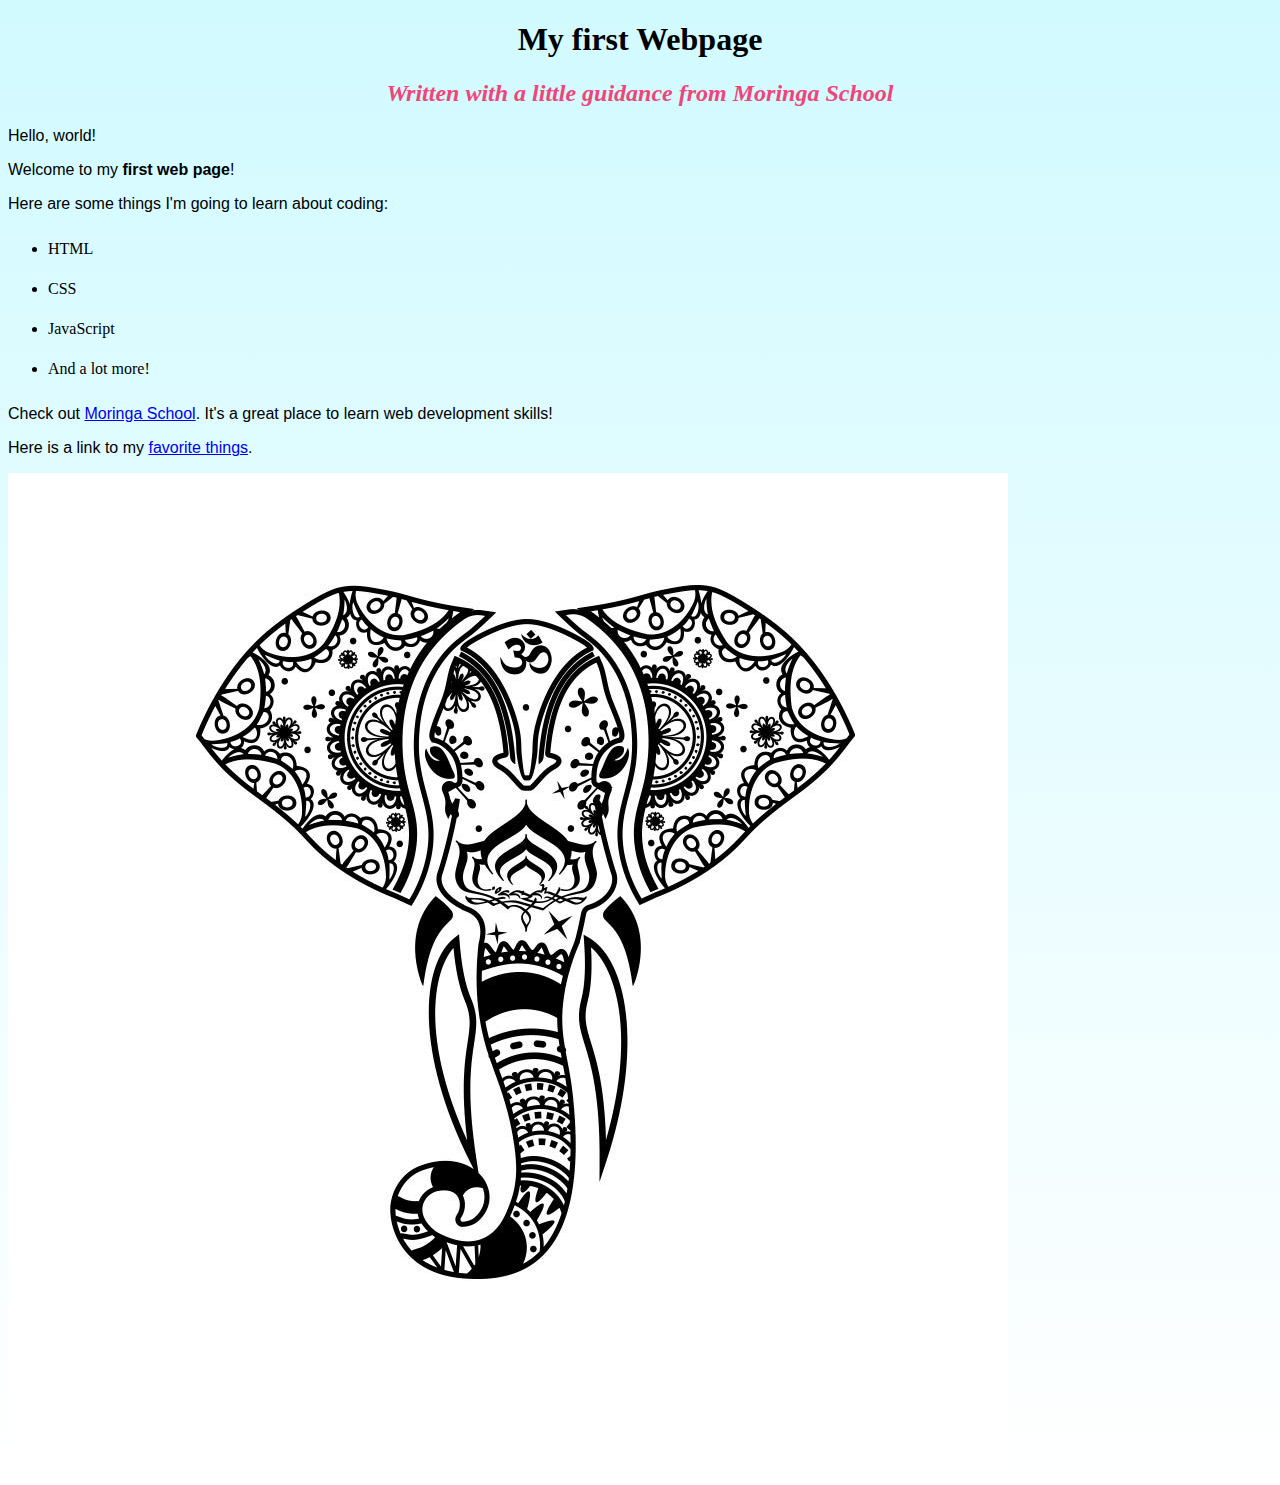
<file: index.html>
<!DOCTYPE html>
<html>
  <head>
    <title>My first webpage!</title>
    <link href="css/styles.css" rel="stylesheet" type="text/css">
  </head>
  <body>
    <h1>My first Webpage</h1>
    <h2>Written with a little guidance from Moringa School</em></h2>

    <p>Hello, world!</p>
    <p>Welcome to my <strong>first web page</strong>!</p>

    <p>Here are some things I'm going to learn about coding:</p>
    <ul>
      <li>HTML</li>
      <li>CSS</li>
      <li>JavaScript</li>
      <li>And a lot more!</li>
    </ul>
  </body>
<p>Check out <a href="http://moringaschool.com/">Moringa School</a>. It's a great place to learn web development skills!</p>
<p>Here is a link to my <a href="my-favorite-things.html">favorite things</a>.</p>
<img src="images/elephant.jpg" alt="A photo of an elephant">
</html>
</file>
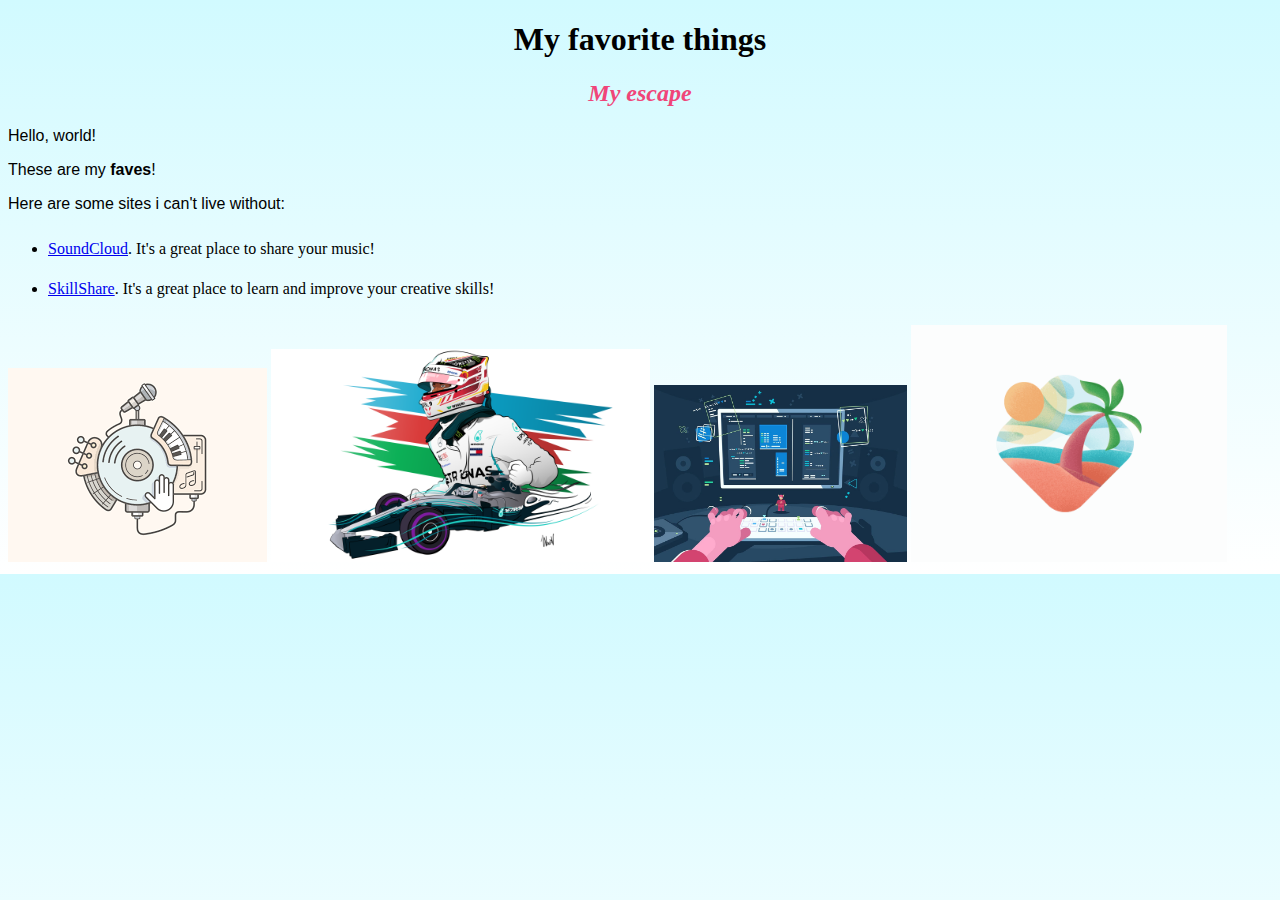
<file: my-favorite-things.html>
<!DOCTYPE html>
<html>
  <head>
    <title>My favorite things!</title>
    <link href="css/styles.css" rel="stylesheet" type="text/css">
  </head>
  <body>
    <h1>My favorite things</h1>
    <h2>My escape</em></h2>

    <p>Hello, world!</p>
    <p>These are my <strong>faves</strong>!</p>

    <p>Here are some sites i can't live without:</p>
    <ul>
      <li><a href="https://soundcloud.com/discover/">SoundCloud</a>. It's a great place to share your music!</li>
      <li><a href="https://www.skillshare.com">SkillShare</a>. It's a great place to learn and improve your creative skills!</li>
    </ul>
  </body>
<img src="images/music.png" alt="A photo of music illustration">
<img src="images/f1-racing.png" alt="An illustration of an f1 driver" width="30%">
<img src="images/software-development-illustration.jpg" alt="A software-development illustration" width="20%">
<img src="images/travel-island-illustration-animated-process-ramotion.gif" alt="An illustration of travel-island" width="25%">
</html>
</file>
<file: css/styles.css>
body {
  background-image: linear-gradient(#D1FAFF, #FFFFFF);
}
h1 {
  color: black;
  font-family: cursive;
  text-align: center;
}
h2 {
  color: #F04579;
  font-style: italic;
  text-align: center;
}
p {
  font-family: sans-serif;
}
ul {
  line-height: 40px;
}
</file>
